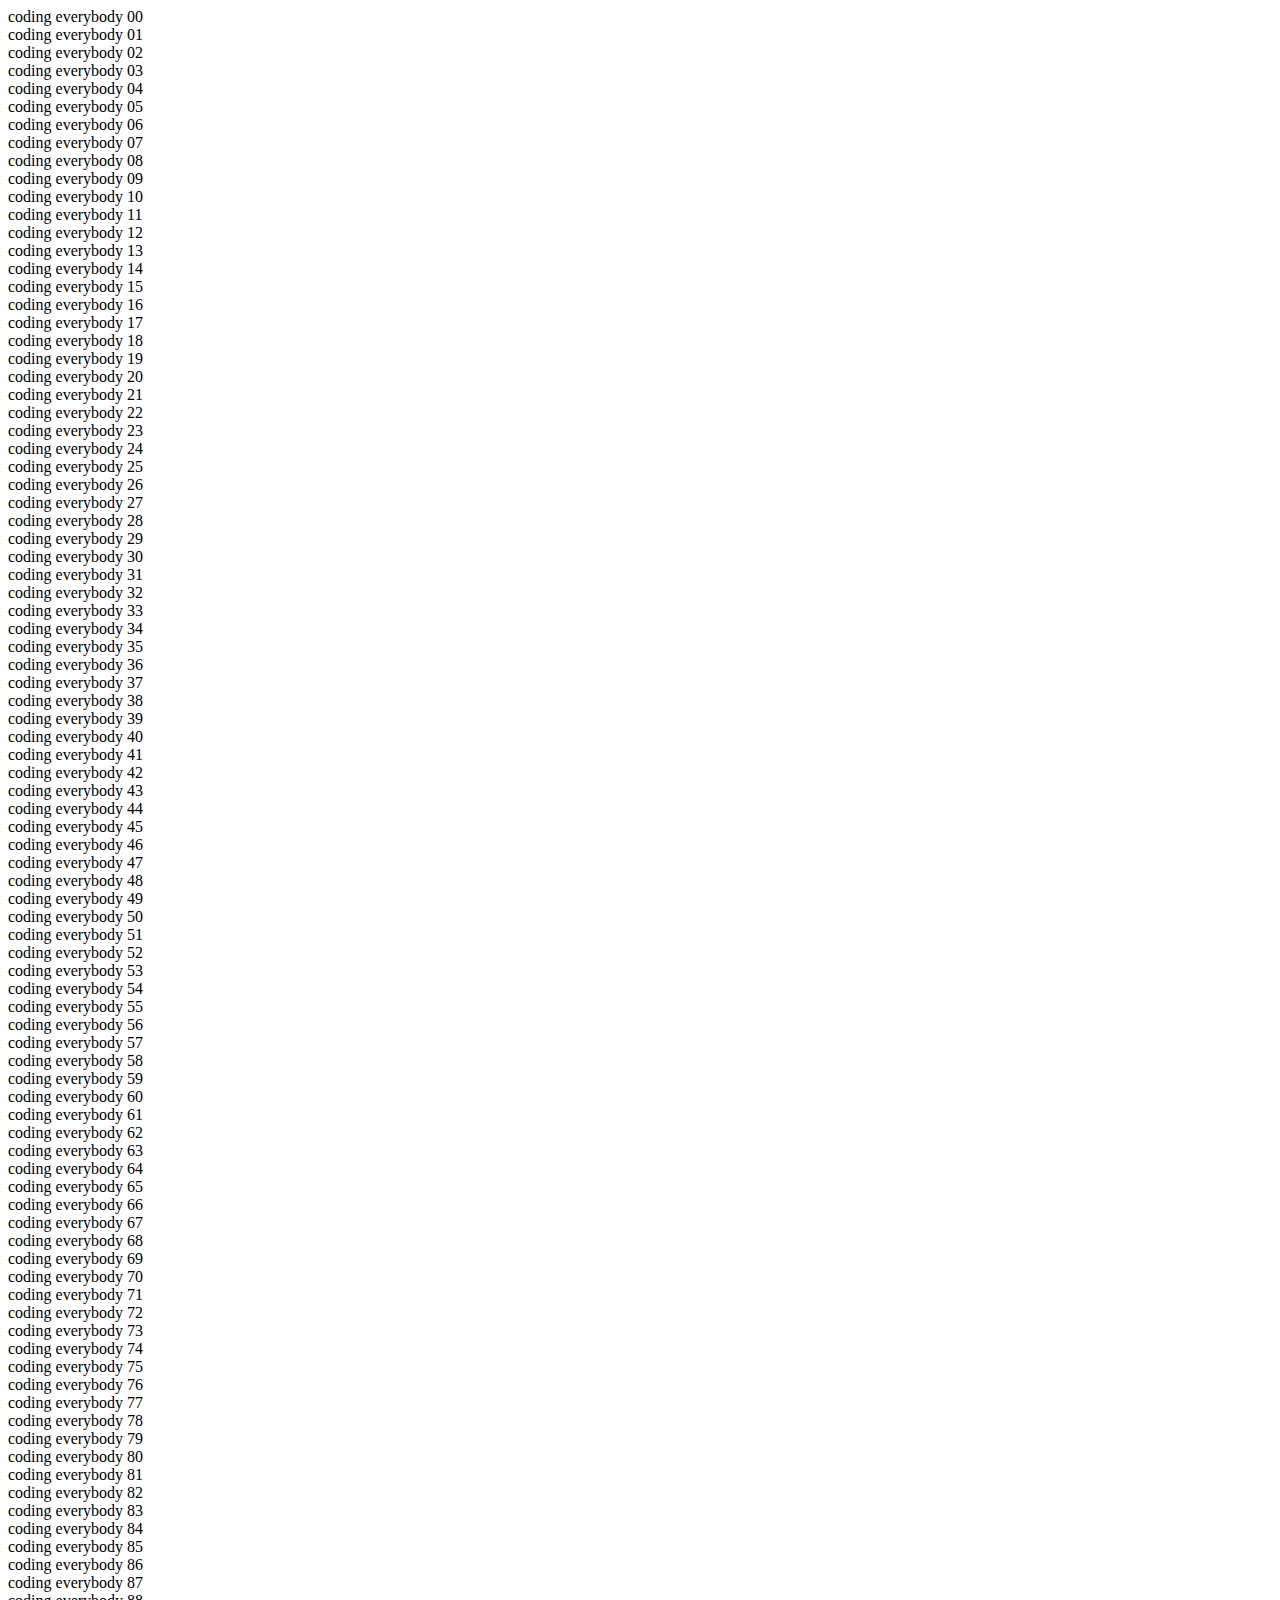
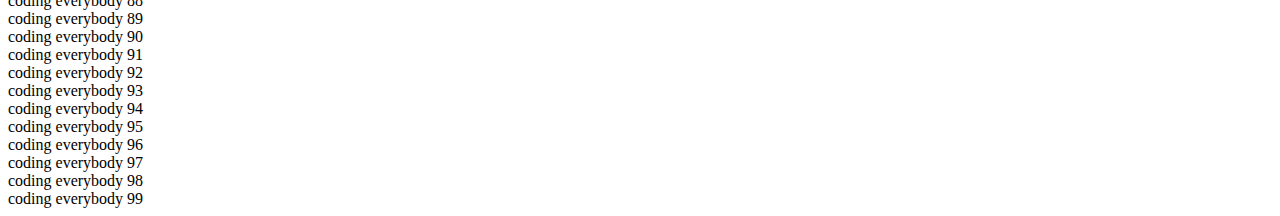
<file: javascript/반복문.html>
<!DOCTYPE html>
<html>
<head>
	<meta charset="utf-8">
	<meta name="viewport" content="width=device-width, initial-scale=1">
	<title></title>
</head>
<body>
<script type="text/javascript">
	/* 
	let i = 0;
	while(i < 10){
		document.write("coding everybody "+i+" <br />");
		i = i + 1; 
	}
	*/

	/*
	for (let i = 0; i < 10; i = i+1){
		document.write("coding everybody "+i+" <br />");
	}
	*/

	/*
	for(let i = 0; i < 10; i++){
    	if(i === 5) {
        	break;
    	}
    	document.write('coding everybody'+i+'<br />');
	}
	*/

	/*
	for(let i = 0; i < 10; i++){
    	if(i === 5) {
        	continue;
    	}
    	document.write('coding everybody'+i+'<br />');
	}
	*/

	for (let i = 0; i < 10; i++){
		for(let j = 0; j < 10; j++){
		document.write("coding everybody "+i+j+" <br />");
		}
	}
</script>
</body>
</html>
</file>
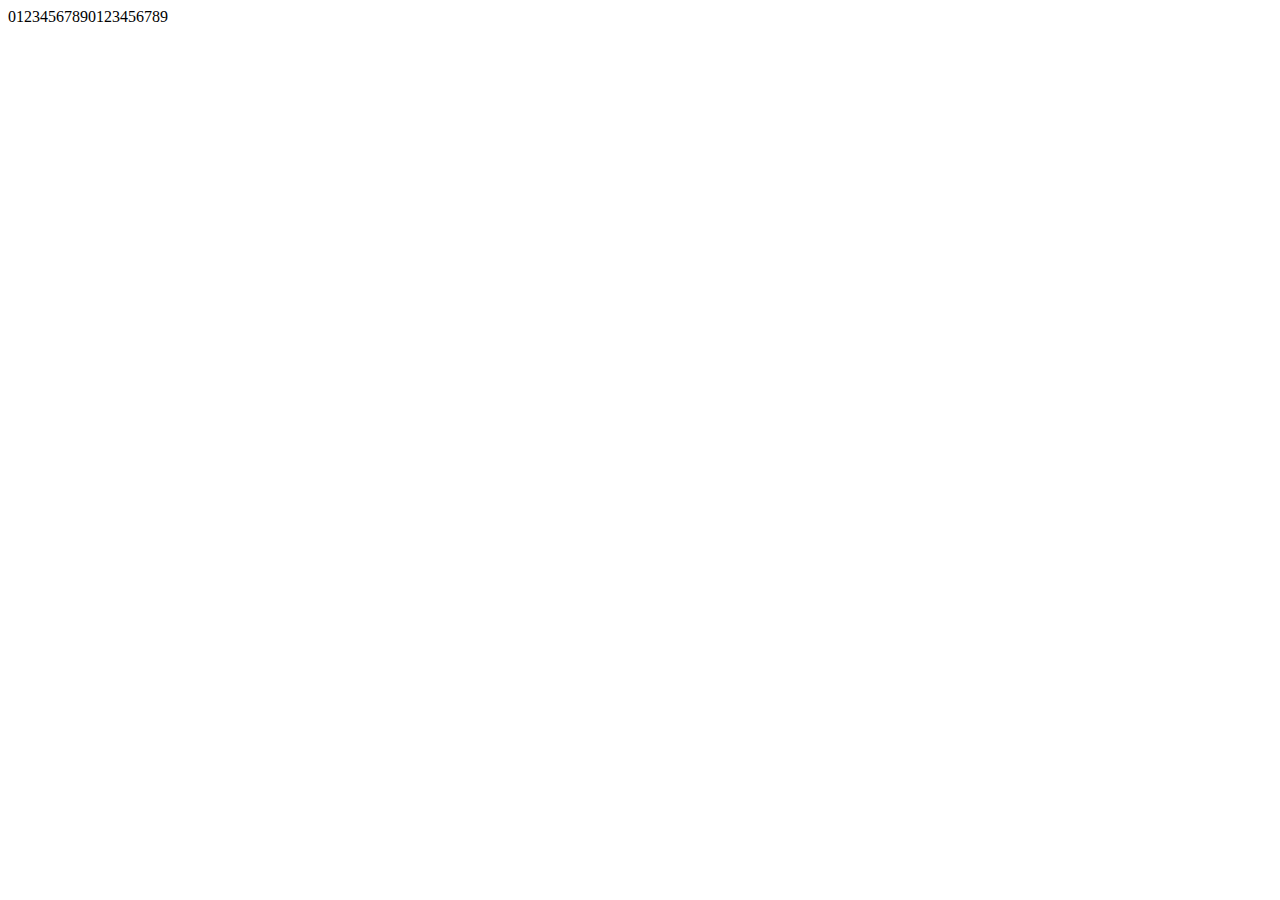
<file: javascript/함수.html>
<!DOCTYPE html>
<html>
<head>
	<meta charset="utf-8">
	<meta name="viewport" content="width=device-width, initial-scale=1">
	<title></title>
</head>
<body>
<script type="text/javascript">
	/*
	function 함수명( [인자...[,인자]] ){
   코드
   return 반환값
	}
*/
	/*
	function numbering() {
		let i = 0;
		while(i < 20){
			document.write(i+"<br />");
			i += 1;	
		}	
	}
	for (let i = 0; i < 1000; i++){
		numbering();
	}
	*/

	/*
	function get_member1(){
	    return 'egoing';
	    return 'leezche';
	    return 'graphittie';
	}
 // egoing 만 출력된다.
	function get_member2(){
	    return 'k8805';
	}
	 
	alert(get_member1());
	alert(get_member2());
	*/

	/*
	function get_argument(arg){ // arg는 매개변수
	    return arg*1000;
	}
	 
	alert(get_argument(1)); // 1은 인자, 인자는 입력값
	alert(get_argument(2));

	function get_arguments(arg1, arg2){
    	return arg1 + arg2
	}
 
	alert(get_arguments(10, 20));
	alert(get_arguments(20, 30));
	*/

	let numbering = function (){
    	i = 0;
    	while(i < 10){
        document.write(i);
        i += 1;
    	}   
	}
	numbering();

	(function (){
		i = 0;
    	while(i < 10){
        document.write(i);
        i += 1;
    	}   	
	})(); // 익명함수, 정의와 호출을 함께, 일회성
	
	// 함수 => 재사용성, 유지보수의 용이, 가독성 상승
	// return  뒤에 따라오는 값을 함수의 결과로 반환한다. 동시에 함수를 종료시킨다.

</script>
</body>
</html>
</file>
